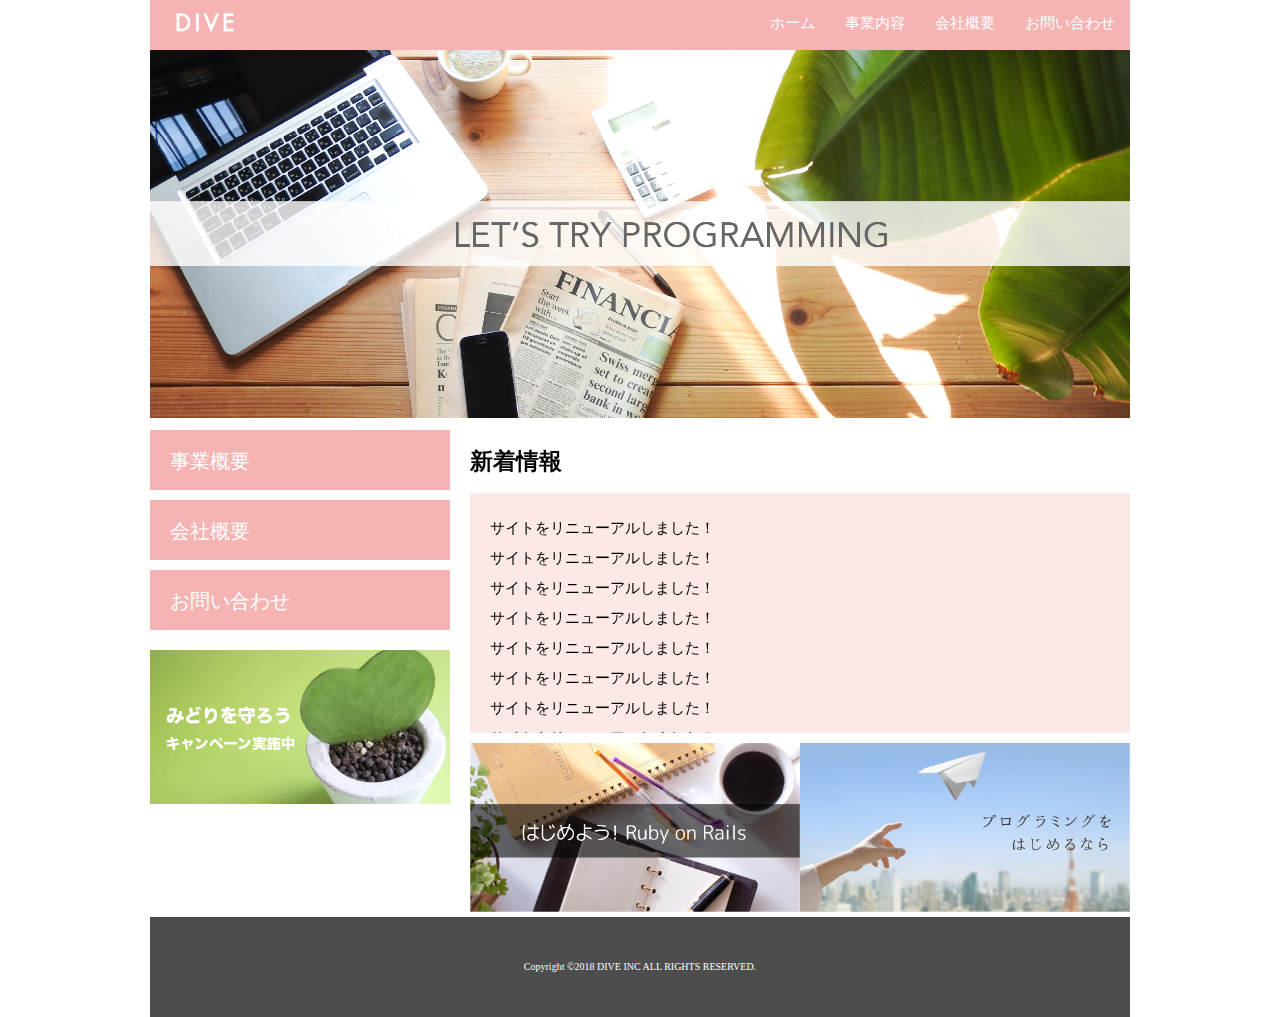
<file: index.html>
<!DOCTYPE html>
<html>
  <head>
    <meta charset="utf-8">
    <link rel="stylesheet" href="./css/normalize.css">
    <link rel="stylesheet" href="./css/style.css">
    <title>株式会社DIVE</title>
  </head>
  <body>
    <div class="container">
      <header class="header clearfix">
        <a href="index.html">
          <img src="./images/logo.png" class="logo_image">
        </a>
        <nav>
          <ul class="top_menu clearfix">
            <li><a href="index.html">ホーム</a></li>
            <li><a href="#">事業内容</a></li>
            <li><a href="#">会社概要</a></li>
            <li><a href="#">お問い合わせ</a></li>
          </ul>
        </nav>
      </header>
      <img src="./images/TOP.png" class="image_area">
      <div class="wrapper clearfix">
        <aside class="side_menu">
          <nav>
            <ul>
              <li><a href="#">事業概要</a></li>
              <li><a href="#">会社概要</a></li>
              <li><a href="#">お問い合わせ</a></li>
            </ul>
          </nav>
          <p class="banner">
            <a href="#">
              <img src="./images/banner.png">
            </a>
          </p>
        </aside>
        <article class="content">
          <h2>新着情報</h2>
          <div class="news">
            <ul>
              <li>サイトをリニューアルしました！</li>
              <li>サイトをリニューアルしました！</li>
              <li>サイトをリニューアルしました！</li>
              <li>サイトをリニューアルしました！</li>
              <li>サイトをリニューアルしました！</li>
              <li>サイトをリニューアルしました！</li>
              <li>サイトをリニューアルしました！</li>
              <li>サイトをリニューアルしました！</li>
              <li>サイトをリニューアルしました！</li>
            </ul>
          </div>
          <div class="banner_content">
            <p>
              <a href="#"><img src="./images/banner02.png"></a>
            </p>
            <p>
             <a href="#"><img src="./images/banner03.png"></a>
            </p>
          </div>
        </div>
      <footer class="footer">
        <p>Copyright ©︎2018 DIVE INC ALL RIGHTS RESERVED.</p>
      </footer>
     </div>
    </body>
</html>
</file>
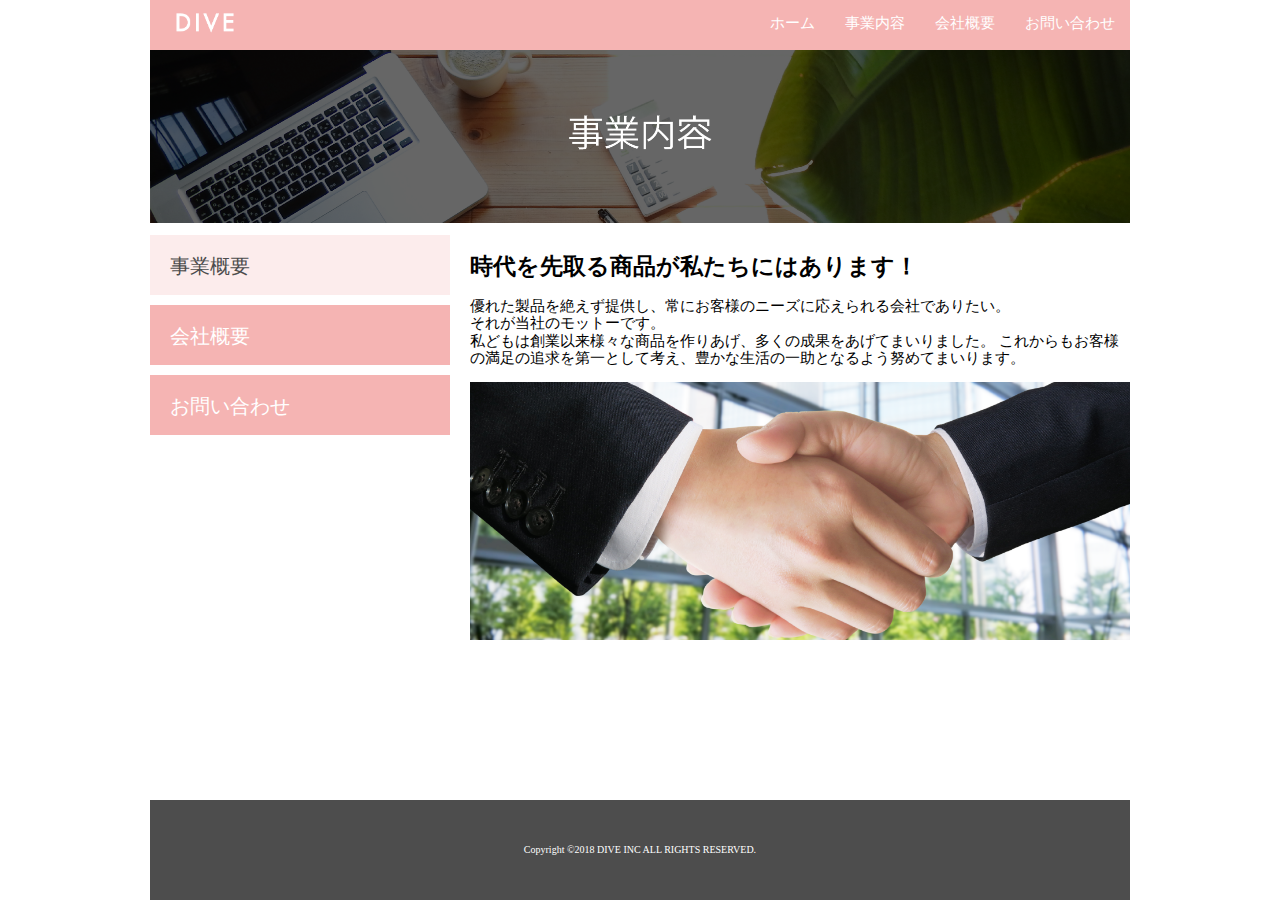
<file: business.html>
<!DOCTYPE html>
<html>
  <head>
    <meta charset="utf-8">
    <link rel="stylesheet" href="./css/normalize.css">
    <link rel="stylesheet" href="./css/style.css">
    <title>株式会社DIVE</title>
  </head>
  <body>
    <div class="container">
      <header class="header clearfix">
        <a href="index.html">
          <img src="./images/logo.png" class="logo_image">
        </a>
        <nav>
          <ul class="top_menu clearfix">
            <li><a href="index.html">ホーム</a></li>
            <li><a href="business.html">事業内容</a></li>
            <li><a href="company.html">会社概要</a></li>
            <li><a href="contact.html">お問い合わせ</a></li>
          </ul>
        </nav>
      </header>
      <img src="./images/business.png" class="image_area">
      <div class="wrapper clearfix">
        <aside class="side_menu">
          <nav>
            <ul>
              <li class="point"><a href="business.html">事業概要</a></li>
              <li><a href="company.html">会社概要</a></li>
              <li><a href="contact.html">お問い合わせ</a></li>
            </ul>
          </nav>
        </aside>
        <article class="content">
          <h2>時代を先取る商品が私たちにはあります！</h2>
            <p>
            優れた製品を絶えず提供し、常にお客様のニーズに応えられる会社でありたい。<br>
            それが当社のモットーです。<br>
            私どもは創業以来様々な商品を作りあげ、多くの成果をあげてまいりました。
            これからもお客様の満足の追求を第一として考え、豊かな生活の一助となるよう努めてまいります。
            </p>
          <img src="./images/shakehand.png" class="image_area">
        </article>
          <div class="banner_content">
            <p>
              <a href="#"><img src="./images/banner02.png"></a>
            </p>
            <p>
             <a href="#"><img src="./images/banner03.png"></a>
            </p>
          </div>
        </div>
      <footer class="footer">
        <p>Copyright ©︎2018 DIVE INC ALL RIGHTS RESERVED.</p>
      </footer>
     </div>
    </body>
</html>
</file>
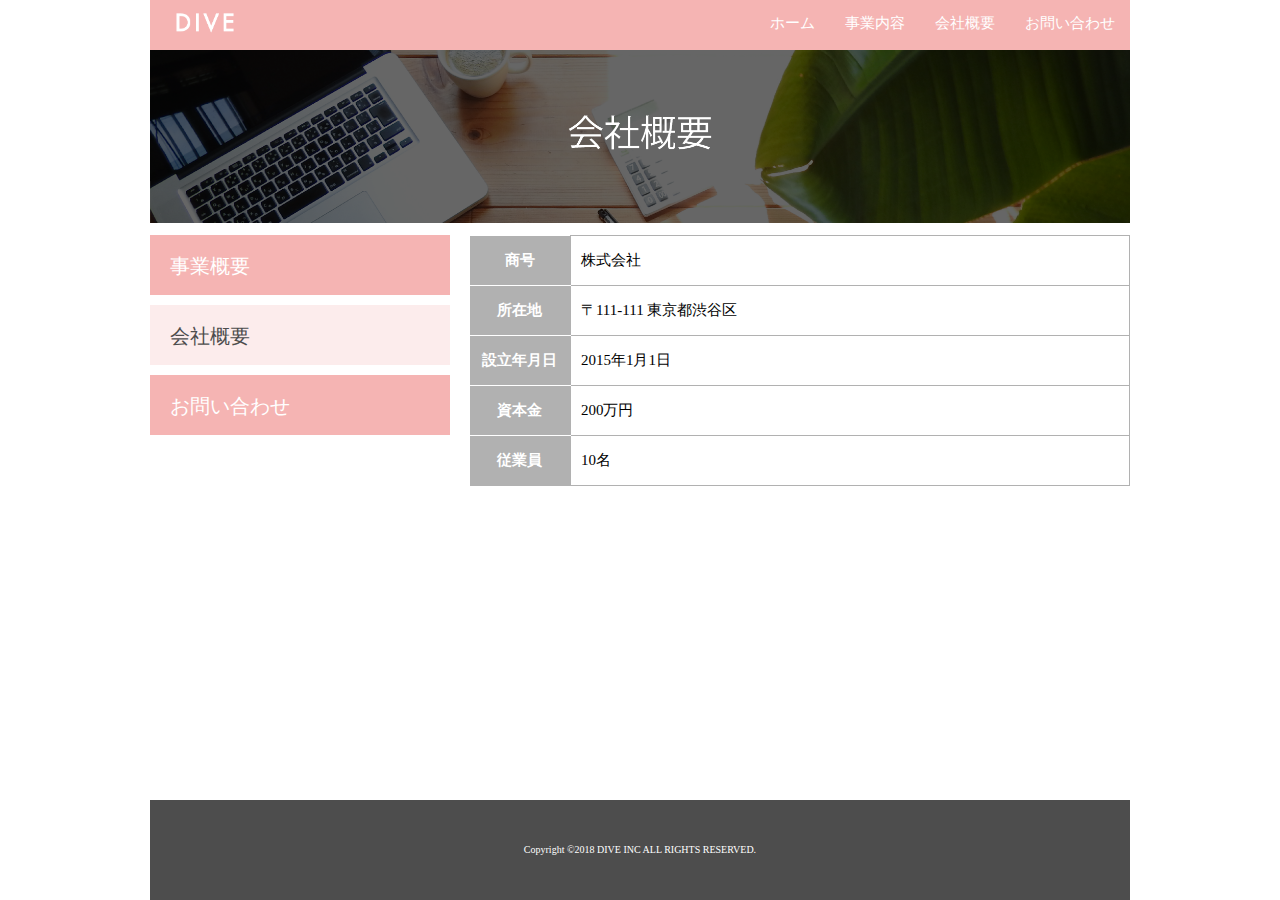
<file: company.html>
<!DOCTYPE html>
<html>
  <head>
    <meta charset="utf-8">
    <link rel="stylesheet" href="./css/normalize.css">
    <link rel="stylesheet" href="./css/style.css">
    <link rel="stylesheet" href="./css/company.css">
    <title>株式会社DIVE</title>
  </head>
  <body>
    <div class="container">
      <header class="header clearfix">
        <a href="index.html">
          <img src="./images/logo.png" class="logo_image">
        </a>
        <nav>
          <ul class="top_menu clearfix">
            <li><a href="index.html">ホーム</a></li>
            <li><a href="business.html">事業内容</a></li>
            <li><a href="company.html">会社概要</a></li>
            <li><a href="contact.html">お問い合わせ</a></li>
          </ul>
        </nav>
      </header>
      <img src="./images/company.png" class="image_area">
      <div class="wrapper clearfix">
        <aside class="side_menu">
          <nav>
            <ul>
              <li><a href="business.html">事業概要</a></li>
              <li class="point"><a href="company.html">会社概要</a></li>
              <li><a href="contact.html">お問い合わせ</a></li>
            </ul>
          </nav>
        </aside>
        <article class="content">
          <table class="company">
            <tr>
              <th>商号</th>
              <td>株式会社</td>
            </tr>
            <tr>
              <th>所在地</th>
              <td>〒111-111 東京都渋谷区</td>
            </tr>
            <tr>
              <th>設立年月日</th>
              <td>2015年1月1日</td>
            </tr>
            <tr>
              <th>資本金</th>
              <td>200万円</td>
            </tr>
            <tr>
              <th>従業員</th>
              <td>10名</td>
            </tr>
          </table>
        </article>
          <div class="banner_content">
            <p>
              <a href="#"><img src="./images/banner02.png"></a>
            </p>
            <p>
             <a href="#"><img src="./images/banner03.png"></a>
            </p>
          </div>
        </div>
      <footer class="footer">
        <p>Copyright ©︎2018 DIVE INC ALL RIGHTS RESERVED.</p>
      </footer>
     </div>
    </body>
</html>
</file>
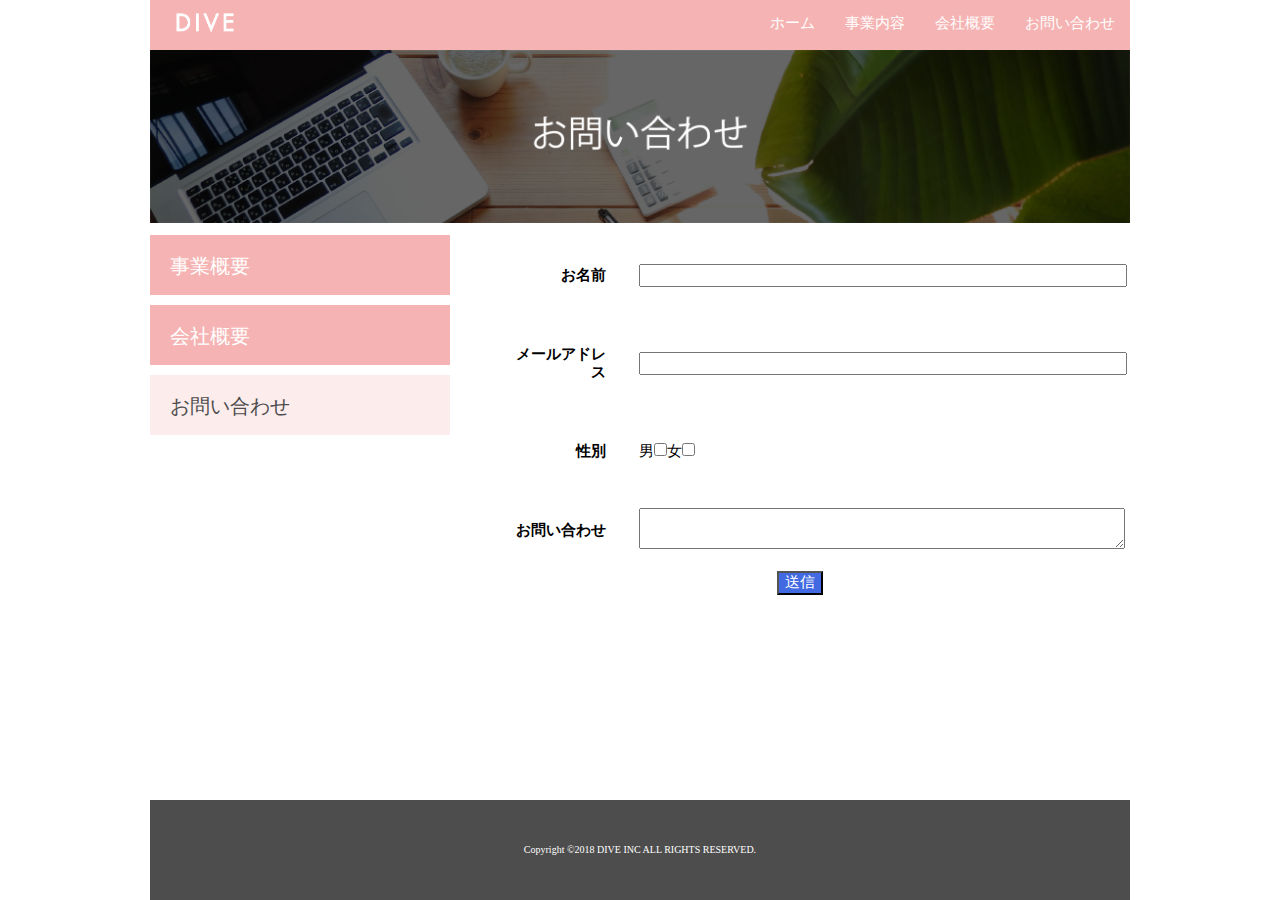
<file: contact.html>
<!DOCTYPE html>
<html>
  <head>
    <meta charset="utf-8">
    <link rel="stylesheet" href="./css/normalize.css">
    <link rel="stylesheet" href="./css/style.css">
    <link rel="stylesheet" href="./css/contact.css">
    <title>株式会社DIVE</title>
  </head>
  <body>
    <div class="container">
      <header class="header clearfix">
        <a href="index.html">
          <img src="./images/logo.png" class="logo_image">
        </a>
        <nav>
          <ul class="top_menu clearfix">
            <li><a href="index.html">ホーム</a></li>
            <li><a href="business.html">事業内容</a></li>
            <li><a href="company.html">会社概要</a></li>
            <li><a href="contact.html">お問い合わせ</a></li>
          </ul>
        </nav>
      </header>
      <img src="./images/contact.png" class="image_area">
      <div class="wrapper clearfix">
        <aside class="side_menu">
          <nav>
            <ul>
              <li><a href="business.html">事業概要</a></li>
              <li><a href="company.html">会社概要</a></li>
              <li class="point"><a href="contact.html">お問い合わせ</a></li>
            </ul>
          </nav>
        </aside>
        <article class="content">
          <form>
            <table class="contact">
            <tr>
             <th>お名前</th>
             <td class="inputs"><input  class="inputs" type="text"></td>
            </tr>
            <tr>
              <th>メールアドレス</th>
              <td><input  class="inputs" type="email"></td>
            </tr>
            <tr>
              <th>性別</th>
              <td>
              男<input type="checkbox">女<input type="checkbox">
              </td>
            </tr>
            <tr>
              <th>お問い合わせ</th>
              <td><textarea class="inputs" rows="" cols=""></textarea></td>
            </tr>
            </table>
            <div class="button">
              <input type="submit" name="" value="送信" class="send">
            </div>
          </form>
        </article>
          <div class="banner_content">
            <p>
              <a href="#"><img src="./images/banner02.png"></a>
            </p>
            <p>
             <a href="#"><img src="./images/banner03.png"></a>
            </p>
          </div>
        </div>
      <footer class="footer">
        <p>Copyright ©︎2018 DIVE INC ALL RIGHTS RESERVED.</p>
      </footer>
     </div>
    </body>
</html>
</file>
<file: css/style.css>
html {
  height: 100%;
  font-size: 62.5%;
}

body {
  height: 100%;
}

.container {
  width: 980px;
  margin: 0 auto;
  position: relative;
  min-height: 100%;
}

ul {
  margin: 0;
  padding: 0;
}

ul.top_menu {
  float: right;
}

li {
  list-style: none;
}

.header {
  background-color: #F5B4B3;
  height: 50px;
  font-size: 1.5rem;
}

.top_menu li {
  float: left;
  width: auto;
}

.top_menu li a {
  color: #fff;
  text-decoration: none;
  display: block;
  padding: 15px;
}

.top_menu li a:hover {
  text-decoration: underline;
}

.logo_image {
  width: 110px;
  float: left;
  margin: 0;
}

.clearfix:after {
  content: "";
  display: block;
  clear: both;
}

.image_area{
  width: 100%;
}

.side_menu li {
  background-color: #F5B4B3;
  height: 6rem;
  margin-bottom: 10px;
}

.side_menu li a {
  font-size: 2rem;
  color: #fff;
  text-decoration: none;
  display: block;
  padding: 2rem;
}

.side_menu{
  width: 300px;
  float: left;
}

.wrapper{
  margin-top: 10px;
  padding-bottom: 100px;
}

.banner img {
  width: 100%;
}

.banner {
  margin-top: 20px;
}

.side_menu li:hover {
  opacity: 0.6;
}

.banner a:hover {
  opacity: 0.6;
}

.content {
  width: 660px;
  margin-left: 20px;
  float: left;
  font-size: 1.5rem;
}

.news{
  height: 200px;
  background-color: #FCE8E7;
  padding: 20px;
  overflow: scroll;
  line-height: 2;
}

.footer{
  width: 100%;
  height: 100px;
  position: absolute;
  bottom: 0;
  background-color: #4D4D4D;
  display: table;
}

.footer p {
  font-size: 1rem;
  color: #fff;
  text-align: center;
  vertical-align: middle;
  display: table-cell;
}

.banner_content {
  /* 上記のマージンを設定 */
  margin-top: 10px;
  /* テーブルのように振る舞う */
  display: table;
}

.banner_content p {
  /* <td>のように振る舞う */
  display: table-cell;
}

.banner_content p img {
  /* 画像サイズの修正　*/
  width: 100%;
}

.side_menu .point{
  background-color: #FCECEC;
}

.side_menu .point a{
  color: #4D4D4D;
}
</file>
<file: css/company.css>
.company tr{
  height: 5rem;
}

.company th{
  width: 100px;
  background-color: #B1B1B1;
  color: #fff;
  border-bottom: solid 1px #fff;
}

.company td{
  width: 560px;
  padding-left: 1rem;
  border: solid 1px #B1B1B1;
}

.company{
  border-collapse: collapse;
}

.company tr:last-child th {
  border-color: #B1B1B1;
}
</file>
<file: css/contact.css>
.contact tr{
  height: 7rem;
}

.contact th{
  width: 150px;
  padding: 30px;
  text-align: right;
}

.inputs {
  width: 480px;
}

.button{
  text-align: center;
}

.send {
  color: white;
  background: #4169E1;
  margin-bottom: 50px;
}

.send:hover {
  opacity: 0.6;
}
</file>
